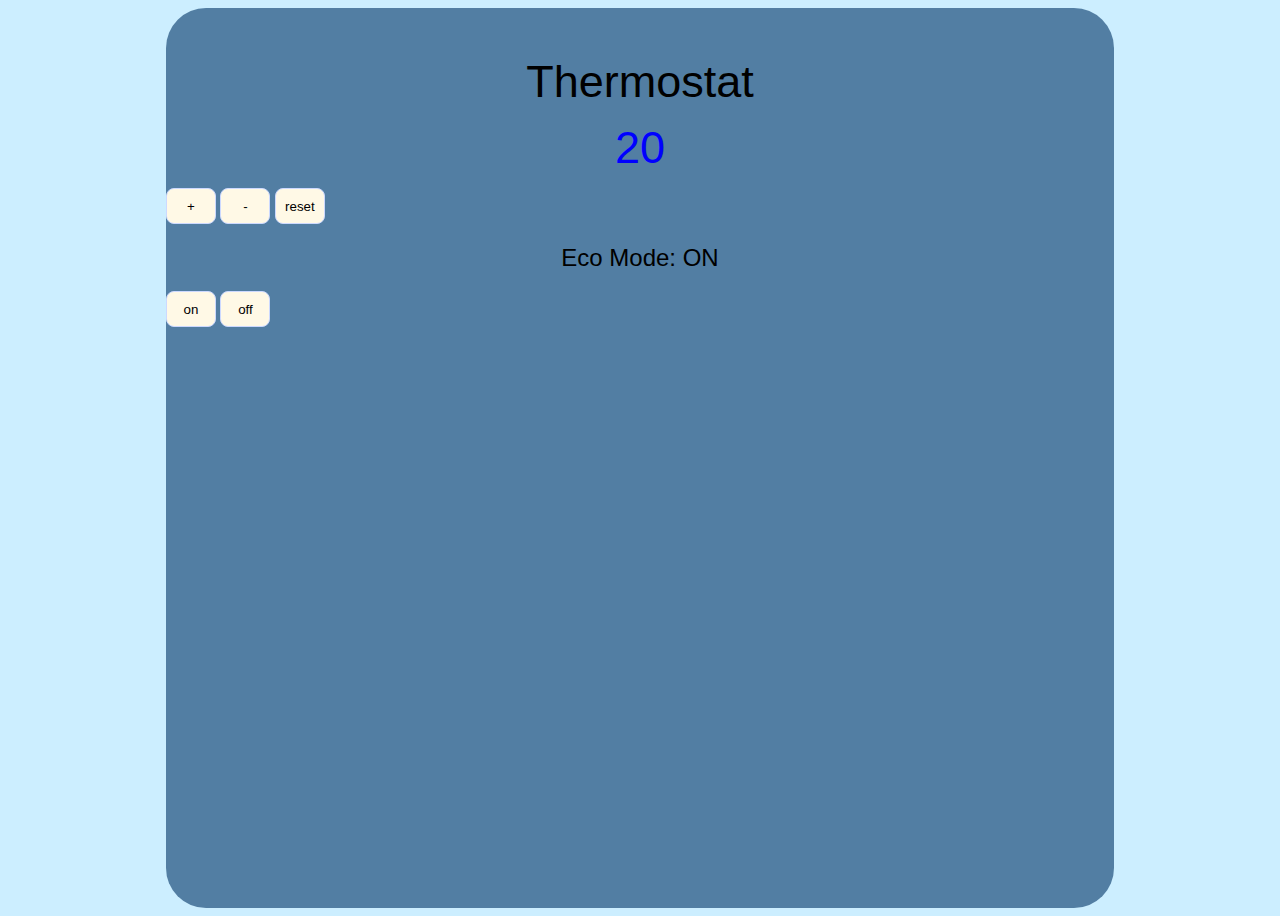
<file: jasmine/index.html>
<!DOCTYPE html>
<html>
  <head>
    <meta charset="utf-8" />
    <title>Thermostat</title>
    <link rel="stylesheet" type="text/css" href="public/style.css" />
    <script src="src/Thermo.js"></script>
    <script src="src/Interface.js"></script>
  </head>
  <body>
    <section id="box">
      <br />
      <h1>Thermostat</h1>
      <h1 id="temp">20</h1>
      <!-- <form> -->
      <button id="temp-up">+</button>
      <button id="temp-down">-</button>
      <button id="temp-reset">reset</button>
      <h2>Eco Mode: <span id="eco-mode-status">ON</span></h2>
      <br />
      <button id="eco-mode-on">on</button>
      <button id="eco-mode-off">off</button>
      <!-- </form> -->
    </section>
  </body>
</html>
</file>
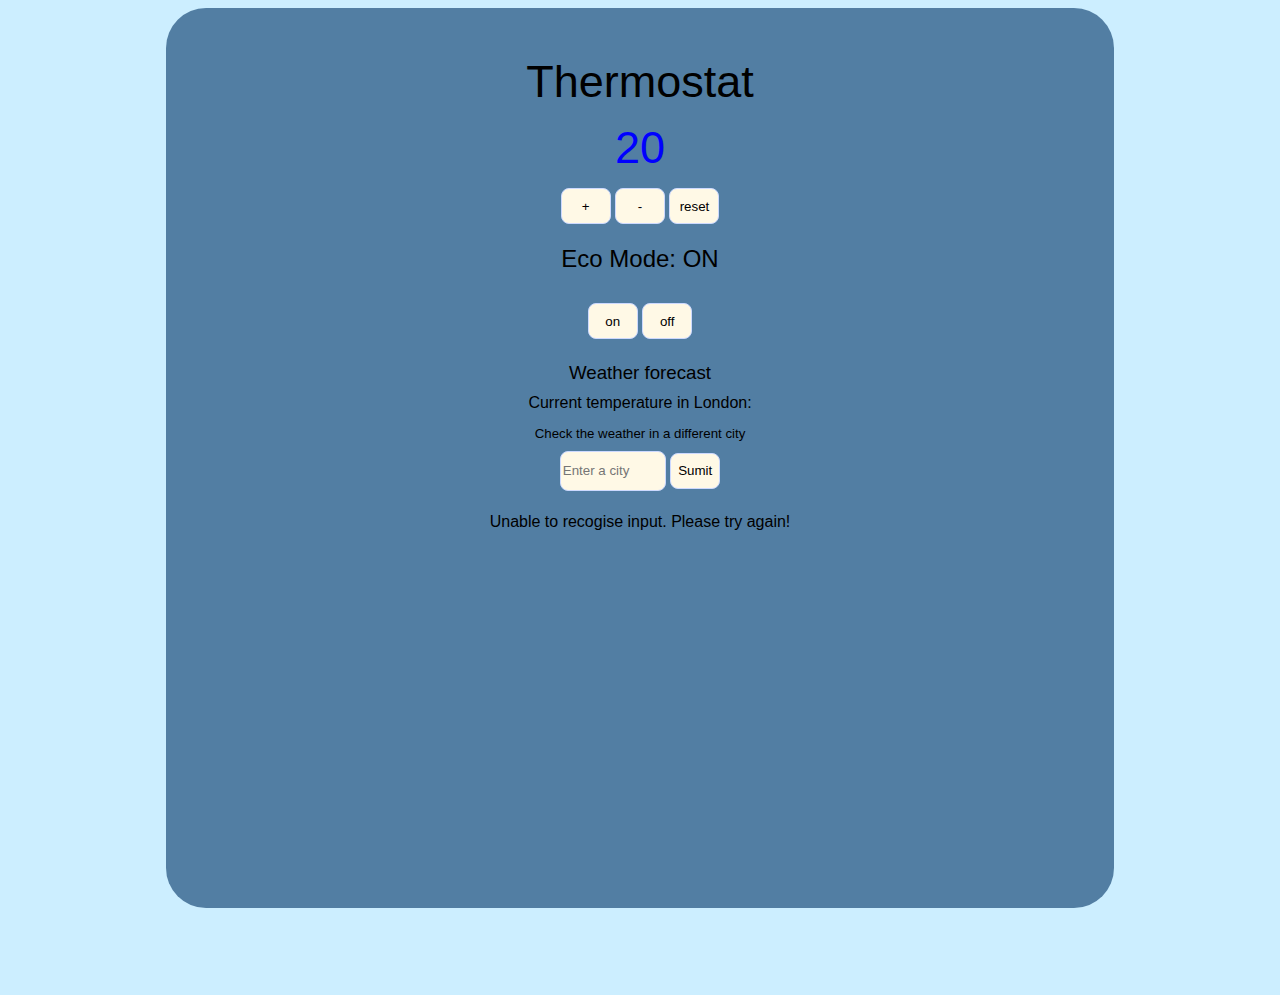
<file: view/index.html>
<!DOCTYPE html>
<html>
  <head>
    <meta charset="utf-8" />
    <title>Thermostat</title>
    <link rel="stylesheet" type="text/css" href="../public/style.css" />
    <script src="../src/Thermo.js"></script>
    <script src="../src/Interface.js"></script>
  </head>
  <body>
    <section id="box">
      <br />
      <h1>Thermostat</h1>
      <h1 id="temp"></h1>
      <div>
        <button id="temp-up">+</button>
        <button id="temp-down">-</button>
        <button id="temp-reset">reset</button>
        <h2>Eco Mode: <span id="eco-mode-status">ON</span></h2>
        <br />
        <button id="eco-mode-on">on</button>
        <button id="eco-mode-off">off</button>

        <h3>Weather forecast</h3>
        <h4>Current temperature in <span id="location">London</span>: <span id="current-temp"></span></h4>
        <form id="select-city">
          <h5 id='different-city'>Check the weather in a different city</h5>
          <input id="current-city" type="text" placeholder="Enter a city"></input>
          <button type='submit' id="submit">Sumit</button>
          <p id="city-error"></p>
        </form>
      </div>
    </section>
  </body>
</html>
</file>
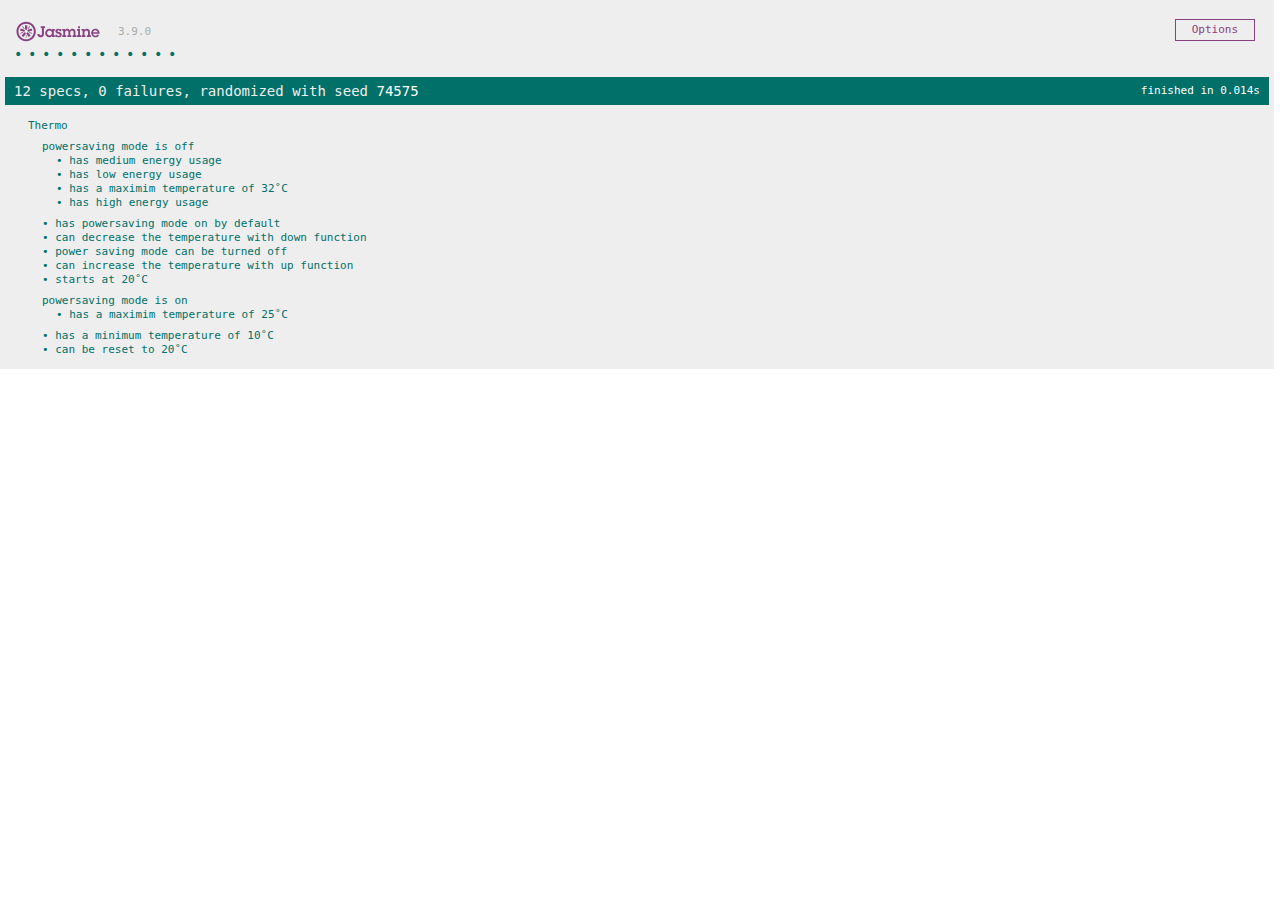
<file: SpecRunner.html>
<!DOCTYPE html>
<html>
<head>
  <meta charset="utf-8">
  <title>Jasmine Spec Runner v3.9.0</title>

  <link rel="shortcut icon" type="image/png" href="lib/jasmine-3.9.0/jasmine_favicon.png">
  <link rel="stylesheet" href="lib/jasmine-3.9.0/jasmine.css">

  <script src="lib/jasmine-3.9.0/jasmine.js"></script>
  <script src="lib/jasmine-3.9.0/jasmine-html.js"></script>
  <script src="lib/jasmine-3.9.0/boot0.js"></script>
  <!-- optional: include a file here that configures the Jasmine env -->
  <script src="lib/jasmine-3.9.0/boot1.js"></script>

  <!-- include source files here... -->
  <script src="src/Thermo.js"></script>

  <!-- include spec files here... -->
  <script src="spec/SpecHelper.js"></script>
  <script src="spec/ThermoSpec.js"></script>

</head>

<body>
</body>
</html>
</file>
<file: jasmine/public/style.css>
.low-usage {
  color: green;
}

.medium-usage {
  color: blue;
}

.high-usage {
  color: red;
}

body {
  background-color: #cceeff;
  font-family: aileron, sans-serif;
  font-style: normal;
  font-weight: 200;
}

form {
  text-align: center;
  line-height: 30px;
  height: 80%;
  overflow: auto;
}

h1 {
  text-align: center;
  font-size: 45px;
  font-weight: 200;
  height: 4vh;
}

h2,
h3,
h4 {
  text-align: center;
  font-style: normal;
  font-weight: 200;
  height: 1vh;
}

#box {
  width: 75%;
  margin: 0% auto;
  height: 100vh;
  background-color: rgb(0, 51, 102, 0.6);
  border-radius: 40px;
  /* overflow: scroll; */
}

#picture {
  border-radius: 8px;
  /* height: 5vh; */
  width: 175px;
  font-family: aileron, sans-serif;
  font-style: normal;
  font-weight: 200;
  background-color: #fff9e6;
  border: 2px solid #ccd9ff;
}

#centre {
  margin: 0;
  position: absolute;
  top: 50%;
  /* -ms-transform: translateY(-50%); */
  /* transform: translateY(-50%); */
}

button {
  border-radius: 8px;
  /* margin: 5px; */
  /* position: absolute; */
  /* top: 50%; */
  height: 4vh;
  width: 50px;
  margin: 0% auto;
  font-family: aileron, sans-serif;
  /* text-align: center; */
  /* display: grid; */
  /* justify-content: center; */
  font-weight: 200;
  background-color: #fff9e6;
  border: 1px solid #ccd9ff;
}

button:hover {
  opacity: 0.6;
}
</file>
<file: public/style.css>
.low-usage {
  color: green;
}

.medium-usage {
  color: blue;
}

.high-usage {
  color: red;
}

body {
  background-color: #cceeff;
  font-family: aileron, sans-serif;
  font-style: normal;
  font-weight: 200;
}

form,
div {
  text-align: center;
  line-height: 30px;
  height: 80%;
  /* overflow: auto; */
}

h1 {
  text-align: center;
  font-size: 45px;
  font-weight: 200;
  height: 4vh;
}

h2,
h3,
h4,
h5 {
  text-align: center;
  font-style: normal;
  font-weight: 200;
  height: 1vh;
}

#box {
  width: 75%;
  margin: 0% auto;
  height: 100vh;
  background-color: rgb(0, 51, 102, 0.6);
  border-radius: 40px;
  /* overflow: scroll; */
}

#picture {
  border-radius: 8px;
  /* height: 5vh; */
  width: 175px;
  font-family: aileron, sans-serif;
  font-style: normal;
  font-weight: 200;
  background-color: #fff9e6;
  border: 2px solid #ccd9ff;
}

#centre {
  margin: 0;
  position: absolute;
  top: 50%;
  /* -ms-transform: translateY(-50%); */
  /* transform: translateY(-50%); */
}

button {
  border-radius: 8px;
  /* margin: 5px; */
  /* position: absolute; */
  /* top: 50%; */
  height: 4vh;
  width: 50px;
  margin: 0% auto;
  font-family: aileron, sans-serif;
  /* text-align: center; */
  /* display: grid; */
  /* justify-content: center; */
  font-weight: 200;
  background-color: #fff9e6;
  border: 1px solid #ccd9ff;
}

input {
  border-radius: 8px;
  height: 4vh;
  width: 100px;
  margin: 0% auto;
  font-family: aileron, sans-serif;
  font-weight: 200;
  background-color: #fff9e6;
  border: 1px solid #ccd9ff;
}

button:hover {
  opacity: 0.6;
}
</file>
<file: lib/jasmine-3.9.0/jasmine.css>
@charset "UTF-8";
body {
  overflow-y: scroll;
}

.jasmine_html-reporter {
  width: 100%;
  background-color: #eee;
  padding: 5px;
  margin: -8px;
  font-size: 11px;
  font-family: Monaco, "Lucida Console", monospace;
  line-height: 14px;
  color: #333;
}
.jasmine_html-reporter a {
  text-decoration: none;
}
.jasmine_html-reporter a:hover {
  text-decoration: underline;
}
.jasmine_html-reporter p, .jasmine_html-reporter h1, .jasmine_html-reporter h2, .jasmine_html-reporter h3, .jasmine_html-reporter h4, .jasmine_html-reporter h5, .jasmine_html-reporter h6 {
  margin: 0;
  line-height: 14px;
}
.jasmine_html-reporter .jasmine-banner,
.jasmine_html-reporter .jasmine-symbol-summary,
.jasmine_html-reporter .jasmine-summary,
.jasmine_html-reporter .jasmine-result-message,
.jasmine_html-reporter .jasmine-spec .jasmine-description,
.jasmine_html-reporter .jasmine-spec-detail .jasmine-description,
.jasmine_html-reporter .jasmine-alert .jasmine-bar,
.jasmine_html-reporter .jasmine-stack-trace {
  padding-left: 9px;
  padding-right: 9px;
}
.jasmine_html-reporter .jasmine-banner {
  position: relative;
}
.jasmine_html-reporter .jasmine-banner .jasmine-title {
  background: url("[data-uri]") no-repeat;
  background: url("[data-uri]") no-repeat, none;
  -moz-background-size: 100%;
  -o-background-size: 100%;
  -webkit-background-size: 100%;
  background-size: 100%;
  display: block;
  float: left;
  width: 90px;
  height: 25px;
}
.jasmine_html-reporter .jasmine-banner .jasmine-version {
  margin-left: 14px;
  position: relative;
  top: 6px;
}
.jasmine_html-reporter #jasmine_content {
  position: fixed;
  right: 100%;
}
.jasmine_html-reporter .jasmine-version {
  color: #aaa;
}
.jasmine_html-reporter .jasmine-banner {
  margin-top: 14px;
}
.jasmine_html-reporter .jasmine-duration {
  color: #fff;
  float: right;
  line-height: 28px;
  padding-right: 9px;
}
.jasmine_html-reporter .jasmine-symbol-summary {
  overflow: hidden;
  margin: 14px 0;
}
.jasmine_html-reporter .jasmine-symbol-summary li {
  display: inline-block;
  height: 10px;
  width: 14px;
  font-size: 16px;
}
.jasmine_html-reporter .jasmine-symbol-summary li.jasmine-passed {
  font-size: 14px;
}
.jasmine_html-reporter .jasmine-symbol-summary li.jasmine-passed:before {
  color: #007069;
  content: "•";
}
.jasmine_html-reporter .jasmine-symbol-summary li.jasmine-failed {
  line-height: 9px;
}
.jasmine_html-reporter .jasmine-symbol-summary li.jasmine-failed:before {
  color: #ca3a11;
  content: "×";
  font-weight: bold;
  margin-left: -1px;
}
.jasmine_html-reporter .jasmine-symbol-summary li.jasmine-excluded {
  font-size: 14px;
}
.jasmine_html-reporter .jasmine-symbol-summary li.jasmine-excluded:before {
  color: #bababa;
  content: "•";
}
.jasmine_html-reporter .jasmine-symbol-summary li.jasmine-excluded-no-display {
  font-size: 14px;
  display: none;
}
.jasmine_html-reporter .jasmine-symbol-summary li.jasmine-pending {
  line-height: 17px;
}
.jasmine_html-reporter .jasmine-symbol-summary li.jasmine-pending:before {
  color: #ba9d37;
  content: "*";
}
.jasmine_html-reporter .jasmine-symbol-summary li.jasmine-empty {
  font-size: 14px;
}
.jasmine_html-reporter .jasmine-symbol-summary li.jasmine-empty:before {
  color: #ba9d37;
  content: "•";
}
.jasmine_html-reporter .jasmine-run-options {
  float: right;
  margin-right: 5px;
  border: 1px solid #8a4182;
  color: #8a4182;
  position: relative;
  line-height: 20px;
}
.jasmine_html-reporter .jasmine-run-options .jasmine-trigger {
  cursor: pointer;
  padding: 8px 16px;
}
.jasmine_html-reporter .jasmine-run-options .jasmine-payload {
  position: absolute;
  display: none;
  right: -1px;
  border: 1px solid #8a4182;
  background-color: #eee;
  white-space: nowrap;
  padding: 4px 8px;
}
.jasmine_html-reporter .jasmine-run-options .jasmine-payload.jasmine-open {
  display: block;
}
.jasmine_html-reporter .jasmine-bar {
  line-height: 28px;
  font-size: 14px;
  display: block;
  color: #eee;
}
.jasmine_html-reporter .jasmine-bar.jasmine-failed, .jasmine_html-reporter .jasmine-bar.jasmine-errored {
  background-color: #ca3a11;
  border-bottom: 1px solid #eee;
}
.jasmine_html-reporter .jasmine-bar.jasmine-passed {
  background-color: #007069;
}
.jasmine_html-reporter .jasmine-bar.jasmine-incomplete {
  background-color: #bababa;
}
.jasmine_html-reporter .jasmine-bar.jasmine-skipped {
  background-color: #bababa;
}
.jasmine_html-reporter .jasmine-bar.jasmine-warning {
  background-color: #ba9d37;
  color: #333;
}
.jasmine_html-reporter .jasmine-bar.jasmine-menu {
  background-color: #fff;
  color: #aaa;
}
.jasmine_html-reporter .jasmine-bar.jasmine-menu a {
  color: #333;
}
.jasmine_html-reporter .jasmine-bar a {
  color: white;
}
.jasmine_html-reporter.jasmine-spec-list .jasmine-bar.jasmine-menu.jasmine-failure-list,
.jasmine_html-reporter.jasmine-spec-list .jasmine-results .jasmine-failures {
  display: none;
}
.jasmine_html-reporter.jasmine-failure-list .jasmine-bar.jasmine-menu.jasmine-spec-list,
.jasmine_html-reporter.jasmine-failure-list .jasmine-summary {
  display: none;
}
.jasmine_html-reporter .jasmine-results {
  margin-top: 14px;
}
.jasmine_html-reporter .jasmine-summary {
  margin-top: 14px;
}
.jasmine_html-reporter .jasmine-summary ul {
  list-style-type: none;
  margin-left: 14px;
  padding-top: 0;
  padding-left: 0;
}
.jasmine_html-reporter .jasmine-summary ul.jasmine-suite {
  margin-top: 7px;
  margin-bottom: 7px;
}
.jasmine_html-reporter .jasmine-summary li.jasmine-passed a {
  color: #007069;
}
.jasmine_html-reporter .jasmine-summary li.jasmine-failed a {
  color: #ca3a11;
}
.jasmine_html-reporter .jasmine-summary li.jasmine-empty a {
  color: #ba9d37;
}
.jasmine_html-reporter .jasmine-summary li.jasmine-pending a {
  color: #ba9d37;
}
.jasmine_html-reporter .jasmine-summary li.jasmine-excluded a {
  color: #bababa;
}
.jasmine_html-reporter .jasmine-specs li.jasmine-passed a:before {
  content: "• ";
}
.jasmine_html-reporter .jasmine-specs li.jasmine-failed a:before {
  content: "× ";
}
.jasmine_html-reporter .jasmine-specs li.jasmine-empty a:before {
  content: "* ";
}
.jasmine_html-reporter .jasmine-specs li.jasmine-pending a:before {
  content: "• ";
}
.jasmine_html-reporter .jasmine-specs li.jasmine-excluded a:before {
  content: "• ";
}
.jasmine_html-reporter .jasmine-description + .jasmine-suite {
  margin-top: 0;
}
.jasmine_html-reporter .jasmine-suite {
  margin-top: 14px;
}
.jasmine_html-reporter .jasmine-suite a {
  color: #333;
}
.jasmine_html-reporter .jasmine-failures .jasmine-spec-detail {
  margin-bottom: 28px;
}
.jasmine_html-reporter .jasmine-failures .jasmine-spec-detail .jasmine-description {
  background-color: #ca3a11;
  color: white;
}
.jasmine_html-reporter .jasmine-failures .jasmine-spec-detail .jasmine-description a {
  color: white;
}
.jasmine_html-reporter .jasmine-result-message {
  padding-top: 14px;
  color: #333;
  white-space: pre-wrap;
}
.jasmine_html-reporter .jasmine-result-message span.jasmine-result {
  display: block;
}
.jasmine_html-reporter .jasmine-stack-trace {
  margin: 5px 0 0 0;
  max-height: 224px;
  overflow: auto;
  line-height: 18px;
  color: #666;
  border: 1px solid #ddd;
  background: white;
  white-space: pre;
}
</file>
